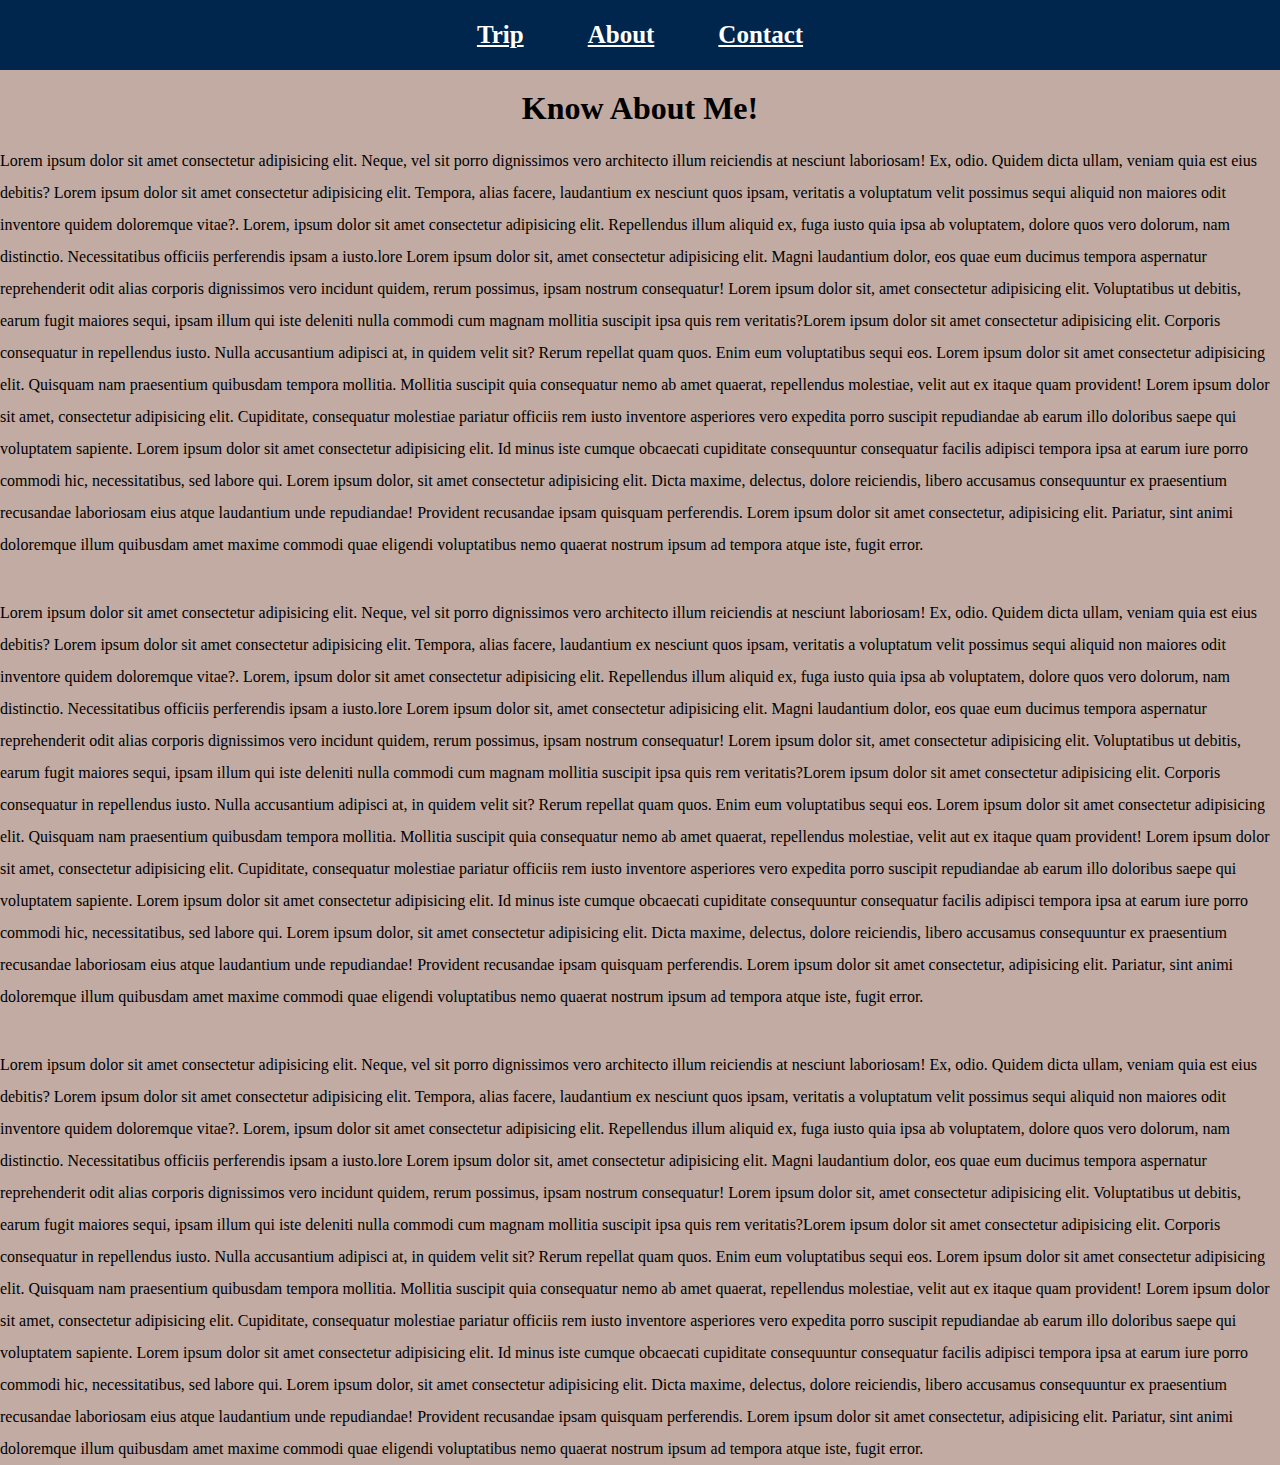
<file: about.html>
<html>

<head>
    <link rel="stylesheet" href="style.css">
</head>


<body> 
    
    
    
        <div class="header">
            <ul class="nav-item">
               <li> <a href="index.html">Trip</a></li>
                <li><a href="about.html">About</a></li>
                <li><a href="contact.html">Contact</a></li>
            </ul>
        </div>

    <h1>Know About Me!</h1>
    <br>
    <p>
    Lorem ipsum dolor sit amet consectetur adipisicing elit. Neque, vel sit porro dignissimos vero architecto illum reiciendis at nesciunt laboriosam! Ex, odio. Quidem dicta ullam, veniam quia est eius debitis?
    Lorem ipsum dolor sit amet consectetur adipisicing elit. Tempora, alias facere, laudantium ex nesciunt quos ipsam, veritatis a voluptatum velit possimus sequi aliquid non maiores odit inventore quidem doloremque vitae?. Lorem, ipsum dolor sit amet consectetur adipisicing elit. Repellendus illum aliquid ex, fuga iusto quia ipsa ab voluptatem, dolore quos vero dolorum, nam distinctio. Necessitatibus officiis perferendis ipsam a iusto.lore
    Lorem ipsum dolor sit, amet consectetur adipisicing elit. Magni laudantium dolor, eos quae eum ducimus tempora aspernatur reprehenderit odit alias corporis dignissimos vero incidunt quidem, rerum possimus, ipsam nostrum consequatur!
    Lorem ipsum dolor sit, amet consectetur adipisicing elit. Voluptatibus ut debitis, earum fugit maiores sequi, ipsam illum qui iste deleniti nulla commodi cum magnam mollitia suscipit ipsa quis rem veritatis?Lorem ipsum dolor sit amet consectetur adipisicing elit. Corporis consequatur in repellendus iusto. Nulla accusantium adipisci at, in quidem velit sit? Rerum repellat quam quos. Enim eum voluptatibus sequi eos. Lorem ipsum dolor sit amet consectetur adipisicing elit. Quisquam nam praesentium quibusdam tempora mollitia. Mollitia suscipit quia consequatur nemo ab amet quaerat, repellendus molestiae, velit aut ex itaque quam provident! Lorem ipsum dolor sit amet, consectetur adipisicing elit. Cupiditate, consequatur molestiae pariatur officiis rem iusto inventore asperiores vero expedita porro suscipit repudiandae ab earum illo doloribus saepe qui voluptatem sapiente.  Lorem ipsum dolor sit amet consectetur adipisicing elit. Id minus iste cumque obcaecati cupiditate consequuntur consequatur facilis adipisci tempora ipsa at earum iure porro commodi hic, necessitatibus, sed labore qui. Lorem ipsum dolor, sit amet consectetur adipisicing elit. Dicta maxime, delectus, dolore reiciendis, libero accusamus consequuntur ex praesentium recusandae laboriosam eius atque laudantium unde repudiandae! Provident recusandae ipsam quisquam perferendis. Lorem ipsum dolor sit amet consectetur, adipisicing elit. Pariatur, sint animi doloremque illum quibusdam amet maxime commodi quae eligendi voluptatibus nemo quaerat nostrum ipsum ad tempora atque iste, fugit error.
    </p>
<br>
<br>
    <p>
        Lorem ipsum dolor sit amet consectetur adipisicing elit. Neque, vel sit porro dignissimos vero architecto illum reiciendis at nesciunt laboriosam! Ex, odio. Quidem dicta ullam, veniam quia est eius debitis?
        Lorem ipsum dolor sit amet consectetur adipisicing elit. Tempora, alias facere, laudantium ex nesciunt quos ipsam, veritatis a voluptatum velit possimus sequi aliquid non maiores odit inventore quidem doloremque vitae?. Lorem, ipsum dolor sit amet consectetur adipisicing elit. Repellendus illum aliquid ex, fuga iusto quia ipsa ab voluptatem, dolore quos vero dolorum, nam distinctio. Necessitatibus officiis perferendis ipsam a iusto.lore
        Lorem ipsum dolor sit, amet consectetur adipisicing elit. Magni laudantium dolor, eos quae eum ducimus tempora aspernatur reprehenderit odit alias corporis dignissimos vero incidunt quidem, rerum possimus, ipsam nostrum consequatur!
        Lorem ipsum dolor sit, amet consectetur adipisicing elit. Voluptatibus ut debitis, earum fugit maiores sequi, ipsam illum qui iste deleniti nulla commodi cum magnam mollitia suscipit ipsa quis rem veritatis?Lorem ipsum dolor sit amet consectetur adipisicing elit. Corporis consequatur in repellendus iusto. Nulla accusantium adipisci at, in quidem velit sit? Rerum repellat quam quos. Enim eum voluptatibus sequi eos. Lorem ipsum dolor sit amet consectetur adipisicing elit. Quisquam nam praesentium quibusdam tempora mollitia. Mollitia suscipit quia consequatur nemo ab amet quaerat, repellendus molestiae, velit aut ex itaque quam provident! Lorem ipsum dolor sit amet, consectetur adipisicing elit. Cupiditate, consequatur molestiae pariatur officiis rem iusto inventore asperiores vero expedita porro suscipit repudiandae ab earum illo doloribus saepe qui voluptatem sapiente.  Lorem ipsum dolor sit amet consectetur adipisicing elit. Id minus iste cumque obcaecati cupiditate consequuntur consequatur facilis adipisci tempora ipsa at earum iure porro commodi hic, necessitatibus, sed labore qui. Lorem ipsum dolor, sit amet consectetur adipisicing elit. Dicta maxime, delectus, dolore reiciendis, libero accusamus consequuntur ex praesentium recusandae laboriosam eius atque laudantium unde repudiandae! Provident recusandae ipsam quisquam perferendis. Lorem ipsum dolor sit amet consectetur, adipisicing elit. Pariatur, sint animi doloremque illum quibusdam amet maxime commodi quae eligendi voluptatibus nemo quaerat nostrum ipsum ad tempora atque iste, fugit error.
    </p>
    <br>
    <br>
    <p>
            Lorem ipsum dolor sit amet consectetur adipisicing elit. Neque, vel sit porro dignissimos vero architecto illum reiciendis at nesciunt laboriosam! Ex, odio. Quidem dicta ullam, veniam quia est eius debitis?
            Lorem ipsum dolor sit amet consectetur adipisicing elit. Tempora, alias facere, laudantium ex nesciunt quos ipsam, veritatis a voluptatum velit possimus sequi aliquid non maiores odit inventore quidem doloremque vitae?. Lorem, ipsum dolor sit amet consectetur adipisicing elit. Repellendus illum aliquid ex, fuga iusto quia ipsa ab voluptatem, dolore quos vero dolorum, nam distinctio. Necessitatibus officiis perferendis ipsam a iusto.lore
            Lorem ipsum dolor sit, amet consectetur adipisicing elit. Magni laudantium dolor, eos quae eum ducimus tempora aspernatur reprehenderit odit alias corporis dignissimos vero incidunt quidem, rerum possimus, ipsam nostrum consequatur!
            Lorem ipsum dolor sit, amet consectetur adipisicing elit. Voluptatibus ut debitis, earum fugit maiores sequi, ipsam illum qui iste deleniti nulla commodi cum magnam mollitia suscipit ipsa quis rem veritatis?Lorem ipsum dolor sit amet consectetur adipisicing elit. Corporis consequatur in repellendus iusto. Nulla accusantium adipisci at, in quidem velit sit? Rerum repellat quam quos. Enim eum voluptatibus sequi eos. Lorem ipsum dolor sit amet consectetur adipisicing elit. Quisquam nam praesentium quibusdam tempora mollitia. Mollitia suscipit quia consequatur nemo ab amet quaerat, repellendus molestiae, velit aut ex itaque quam provident! Lorem ipsum dolor sit amet, consectetur adipisicing elit. Cupiditate, consequatur molestiae pariatur officiis rem iusto inventore asperiores vero expedita porro suscipit repudiandae ab earum illo doloribus saepe qui voluptatem sapiente.  Lorem ipsum dolor sit amet consectetur adipisicing elit. Id minus iste cumque obcaecati cupiditate consequuntur consequatur facilis adipisci tempora ipsa at earum iure porro commodi hic, necessitatibus, sed labore qui. Lorem ipsum dolor, sit amet consectetur adipisicing elit. Dicta maxime, delectus, dolore reiciendis, libero accusamus consequuntur ex praesentium recusandae laboriosam eius atque laudantium unde repudiandae! Provident recusandae ipsam quisquam perferendis. Lorem ipsum dolor sit amet consectetur, adipisicing elit. Pariatur, sint animi doloremque illum quibusdam amet maxime commodi quae eligendi voluptatibus nemo quaerat nostrum ipsum ad tempora atque iste, fugit error.
    </p>

</body>
</html>
</file>
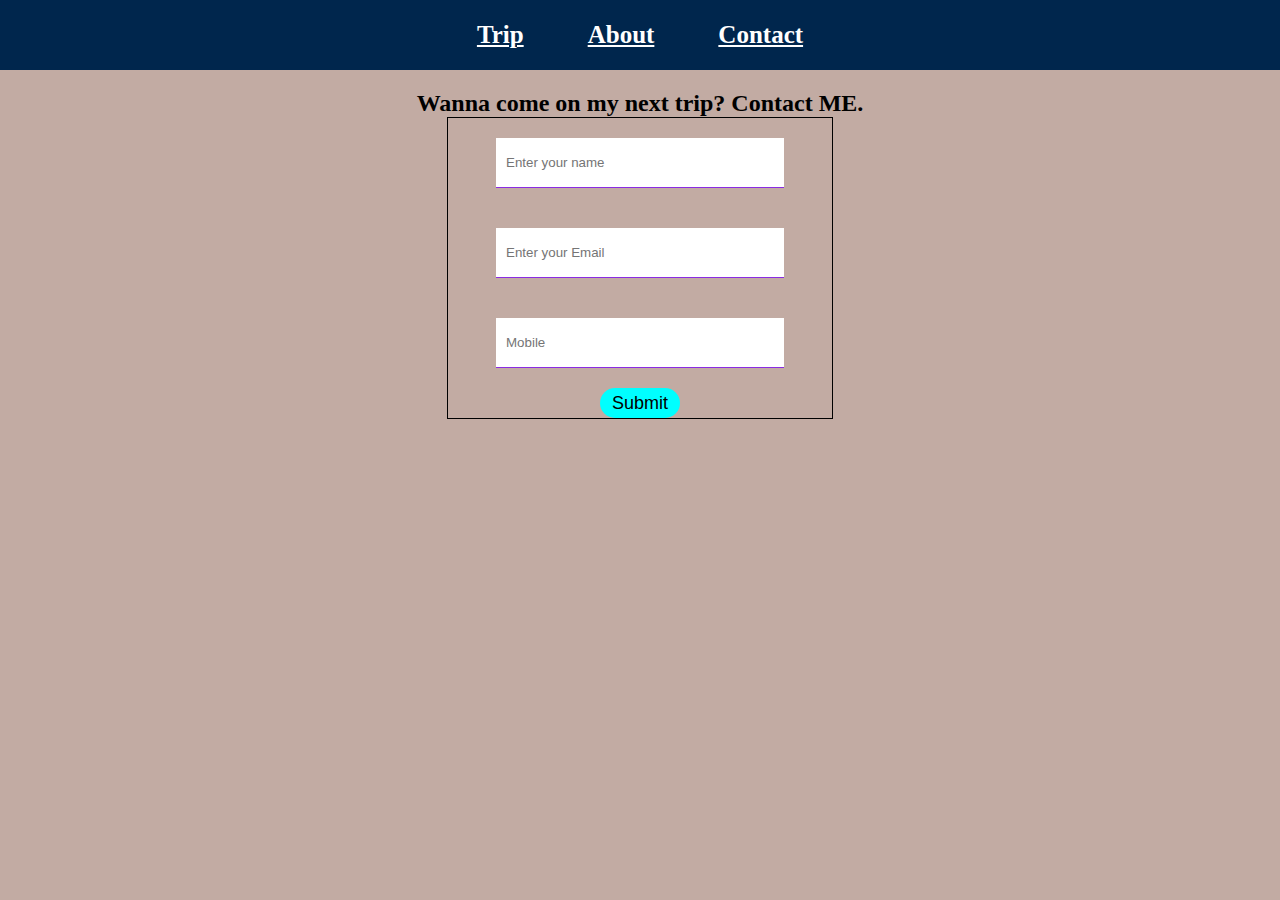
<file: contact.html>
<html>
    <head>
        <link rel="stylesheet" href="style.css">
    </head>
    <body>
        <div class="header">
            <ul class="nav-item">
               <li> <a href="index.html">Trip</a></li>
                <li><a href="about.html">About</a></li>
                <li><a href="contact.html">Contact</a></li>
            </ul>
        </div>
        <h2>Wanna come on my next trip? Contact ME.</h2>
        <div class="form-content">
        <form class="contact-form">
            
            <div><input class="input-value" type="text" name="Full Name" placeholder="Enter your name" required></div>
            <div><input class="input-value" type="email" name="Email" placeholder="Enter your Email" required></div>
            <div><input class="input-value" type="number" name="Contact number" placeholder="Mobile" required></div>
            <div><input class="submit" type="submit" value="Submit" id=""></div>      

        </form>
    </div>
    </body>
</html>
</file>
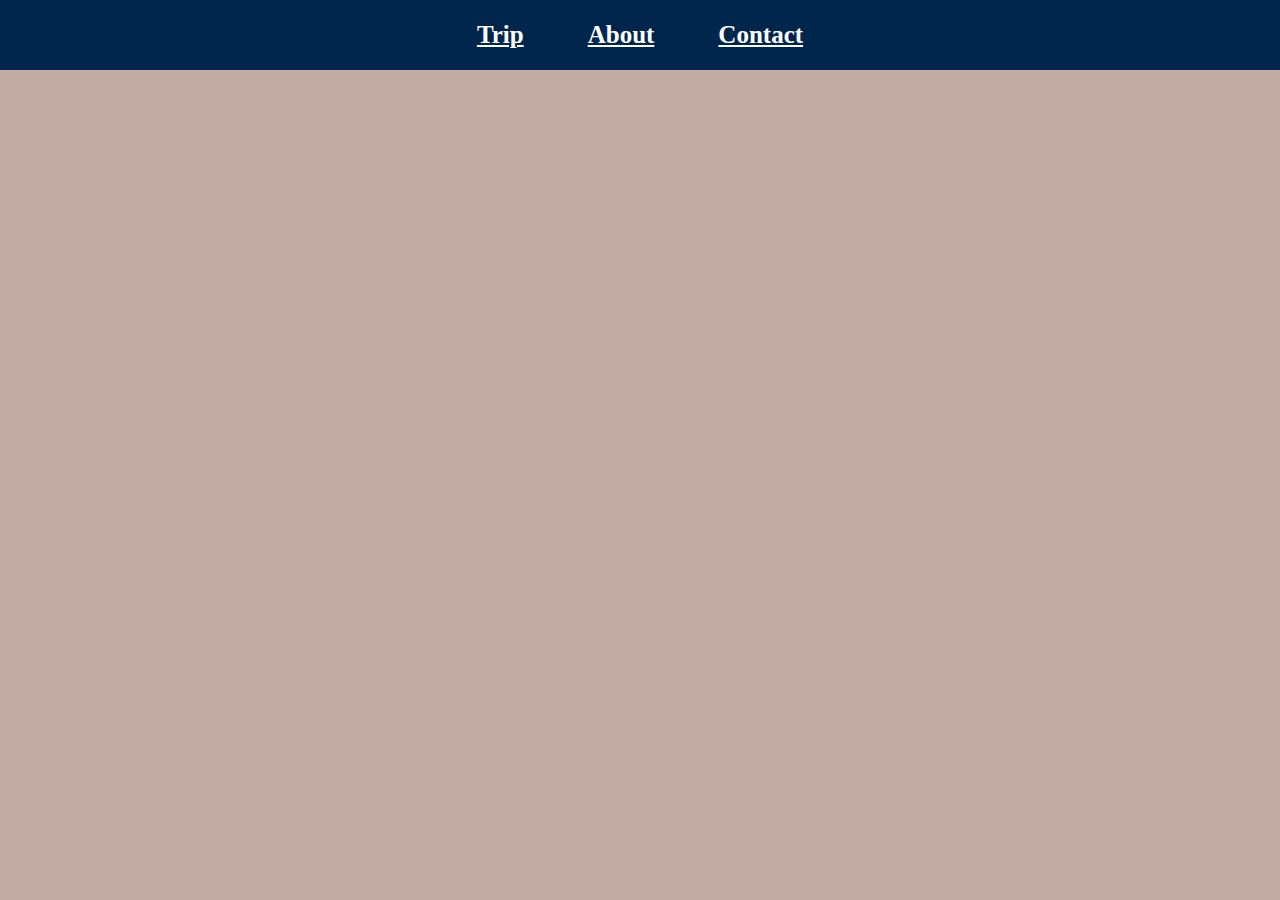
<file: details.html>
<html>
    <head>
        <link rel="stylesheet" href="style.css">
    </head>
    <body>
        <div class="header">
            <ul class="nav-item">
               <li> <a href="index.html">Trip</a></li>
                <li><a href="about.html">About</a></li>
                <li><a href="contact.html">Contact</a></li>
            </ul>
        </div>
    </body>
</html>
</file>
<file: style.css>
*{
    margin: 0;
    padding: 0;
    border: 0;
}
body{
    background-color: #c2aba3;
}
h1{
    text-align: center;
    margin-top: 20px;
}

.nav-item
{
    text-decoration: none;
    text-align: center;   
    margin: 0;
    line-height: 70px;
    
}
ul li
{
    list-style: none;
    display: inline-block;
}


.header
{
background-color: #00264d;

height: 70px;

}

a{
    color: white;
    font-family: 'Times New Roman', Times, serif;
    text-decoration: underline;  
    font-weight: bold;  
    padding: 0px 30px;
    font-size: 25px;
    
}

.world-tour
{
    width: 100%;
    height: 70%;
   
}
.table1
{
    margin-left: auto;
    margin-right: auto;
    text-align: center;
    
    width: 80%;
    
}
.pic
{
    text-align: center;
    
    padding: 20px;
}
.pic img
{
margin-left: auto;
margin-right: auto;
width: 100%;
}
.country
{
    background-color: white;
    height: 40px;
    line-height: 40px;
    font-weight: bold;
}
.header-display-image
{
    width: 100%;
    height: 450px;
}    
p
{
    line-height: 2;
}

  

.form-content
{
    
    text-align: center;
   
}
.input-value
{
    margin: 20px;
    width: 75%;
    height: 50px;
    border: 1px solid blueviolet;
    border-top: 0;
    border-right:0;
    border-left: 0;
    padding-left: 10px;
}
h2
{
    margin-top: 20px;
    text-align: center;
}
form
{
    border: 1px solid black;
    width: 30%;
    height: 300px;
    text-align: center;
    display: inline-block;
}
.submit
{
    
    height: 30px;
    width: 80px;
    border-radius: 2px;
    background-color: aqua;
    padding: 2px auto 2px auto;
    font-size: large;
    border-radius: 30px;
}
</file>
